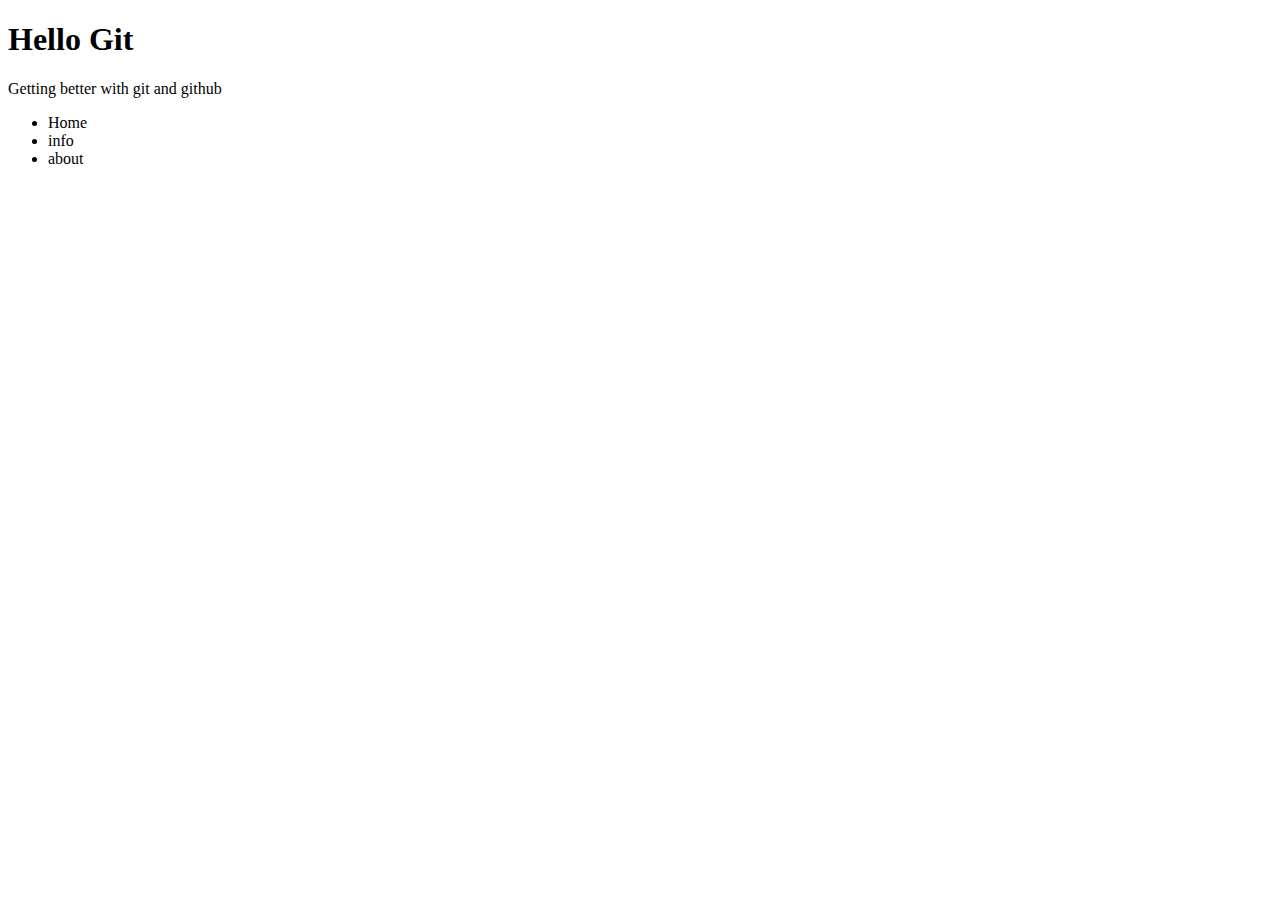
<file: index.html>
<!DOCTYPE html>
<html lang="en">
	<head>
		<meta charset="UTF-8" />
		<meta http-equiv="X-UA-Compatible" content="IE=edge" />
		<meta name="viewport" content="width=device-width, initial-scale=1.0" />
		<title>Document</title>
	</head>
	<body>
		<h1>Hello Git</h1>
		<p>Getting better with git and github</p>
		<nav>
			<ul>
				<li>Home</li>
				<li>info</li>
				<li>about</li>
			</ul>
		</nav>
	</body>
</html>
</file>
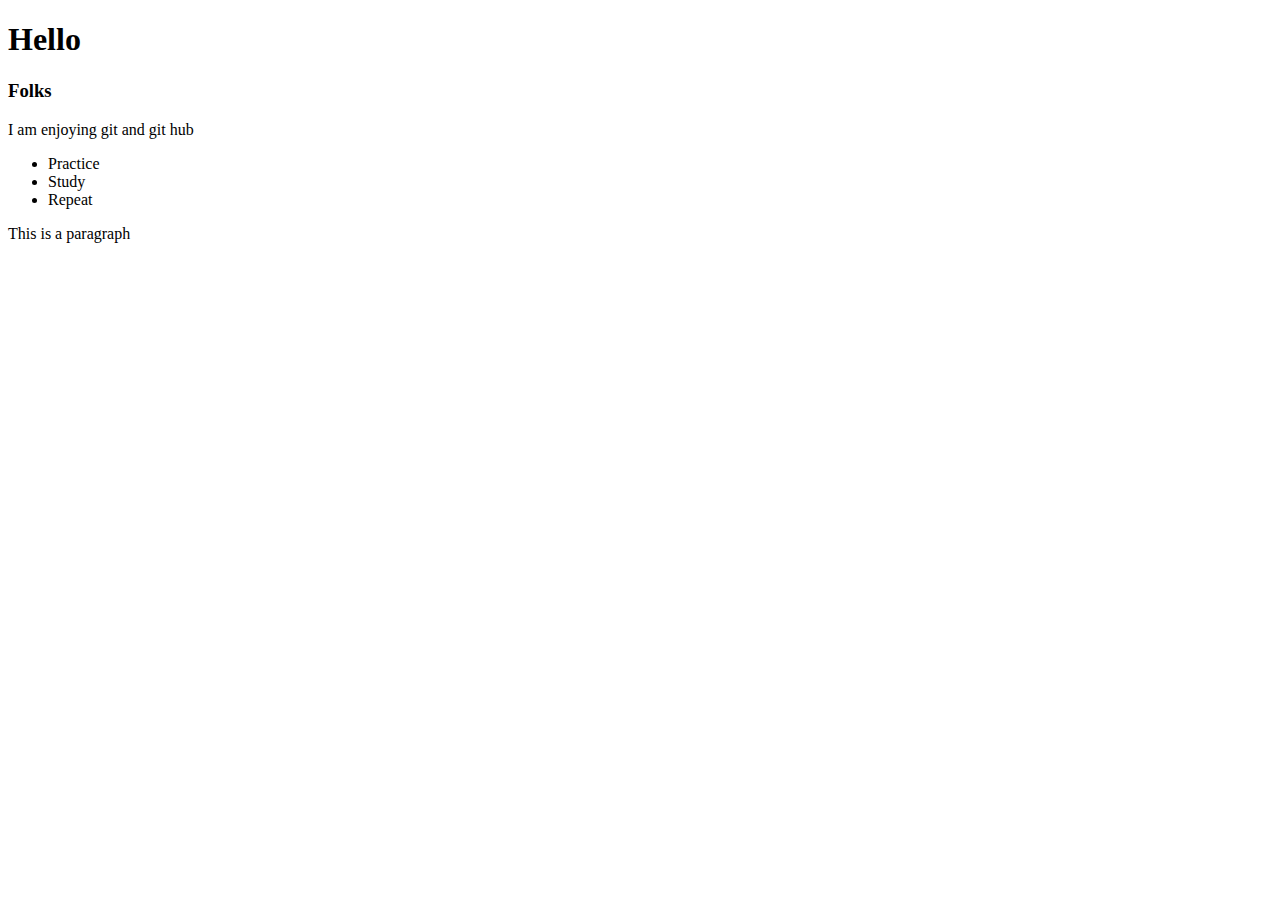
<file: main.html>
<!DOCTYPE html>
<html lang="en">
	<head>
		<meta charset="UTF-8" />
		<meta http-equiv="X-UA-Compatible" content="IE=edge" />
		<meta name="viewport" content="width=device-width, initial-scale=1.0" />
		<title>Document</title>
	</head>
	<body>
		<h1>Hello</h1>
		<h3>Folks</h3>
		<p>I am enjoying git and git hub</p>
		<ul>
			<li>Practice</li>
			<li>Study</li>
			<li>Repeat</li>
		</ul>
		<p>This is a paragraph</p>
	</body>
</html>
</file>
